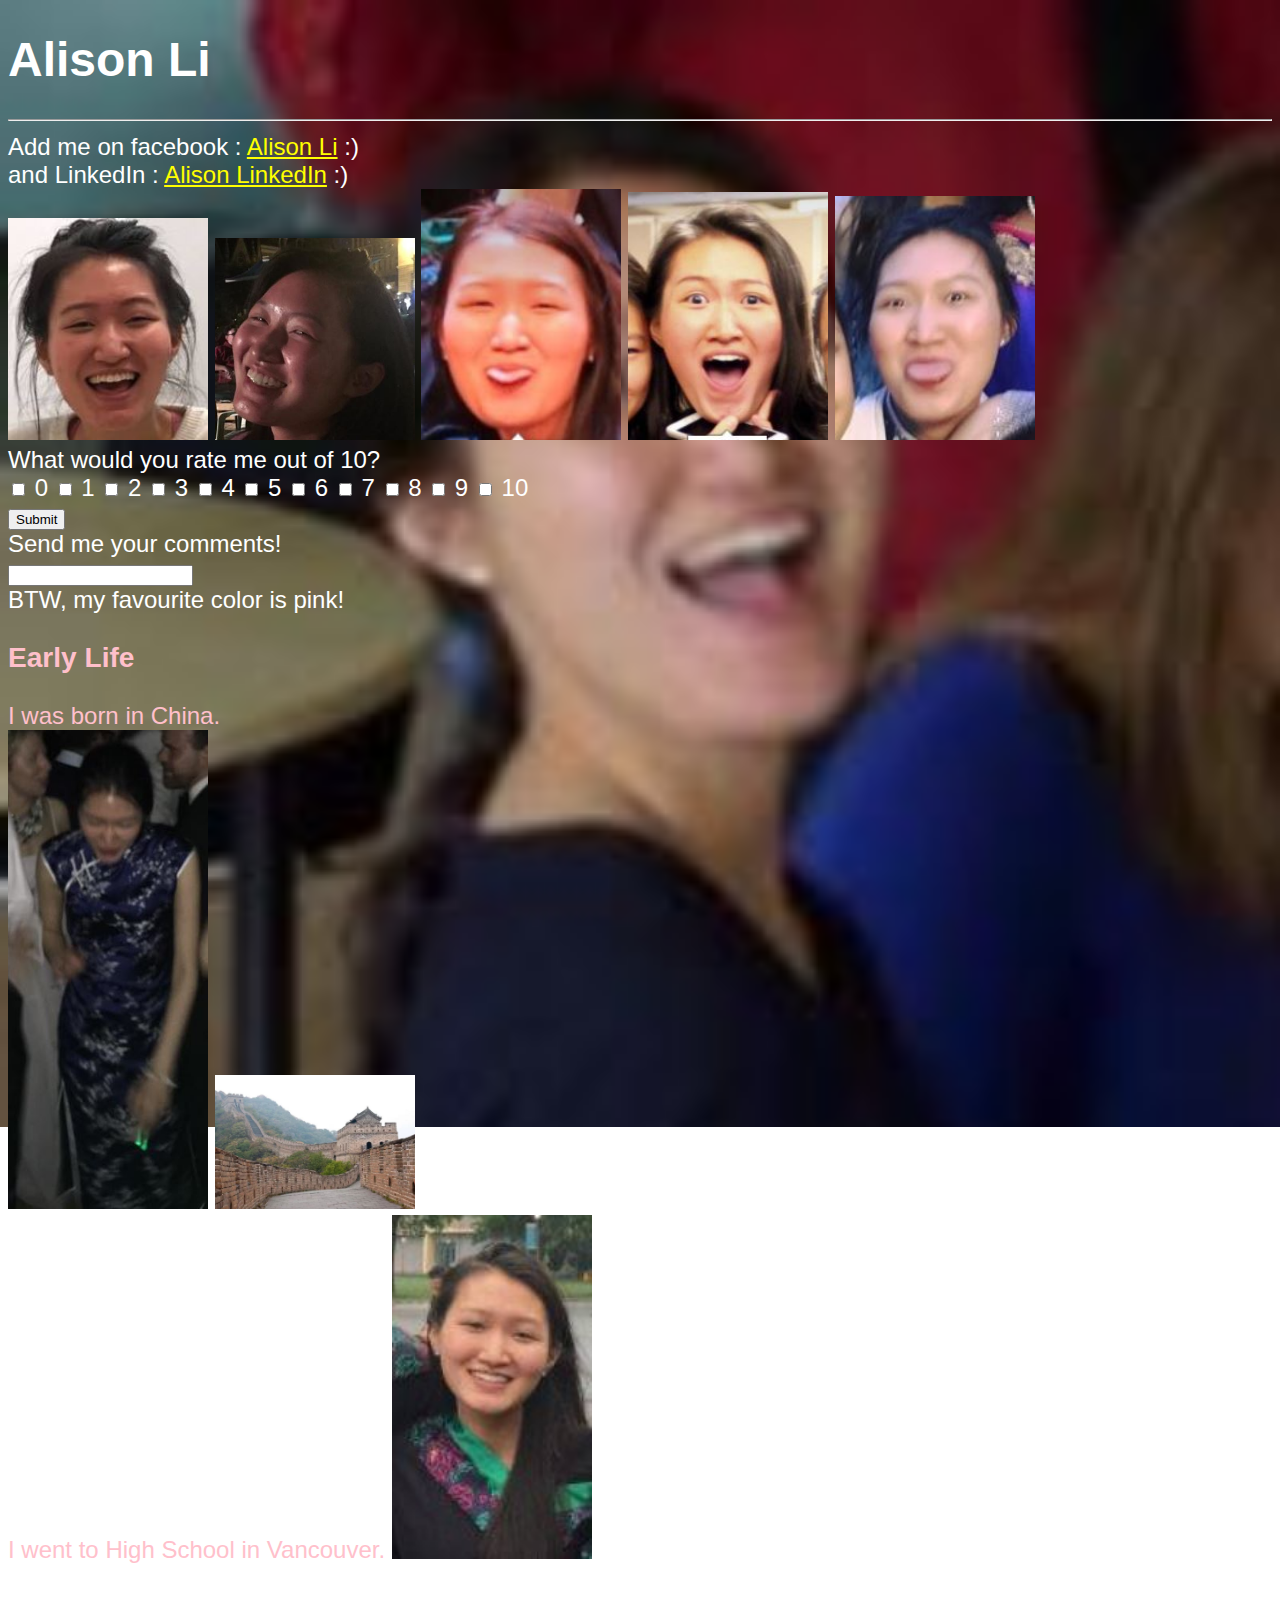
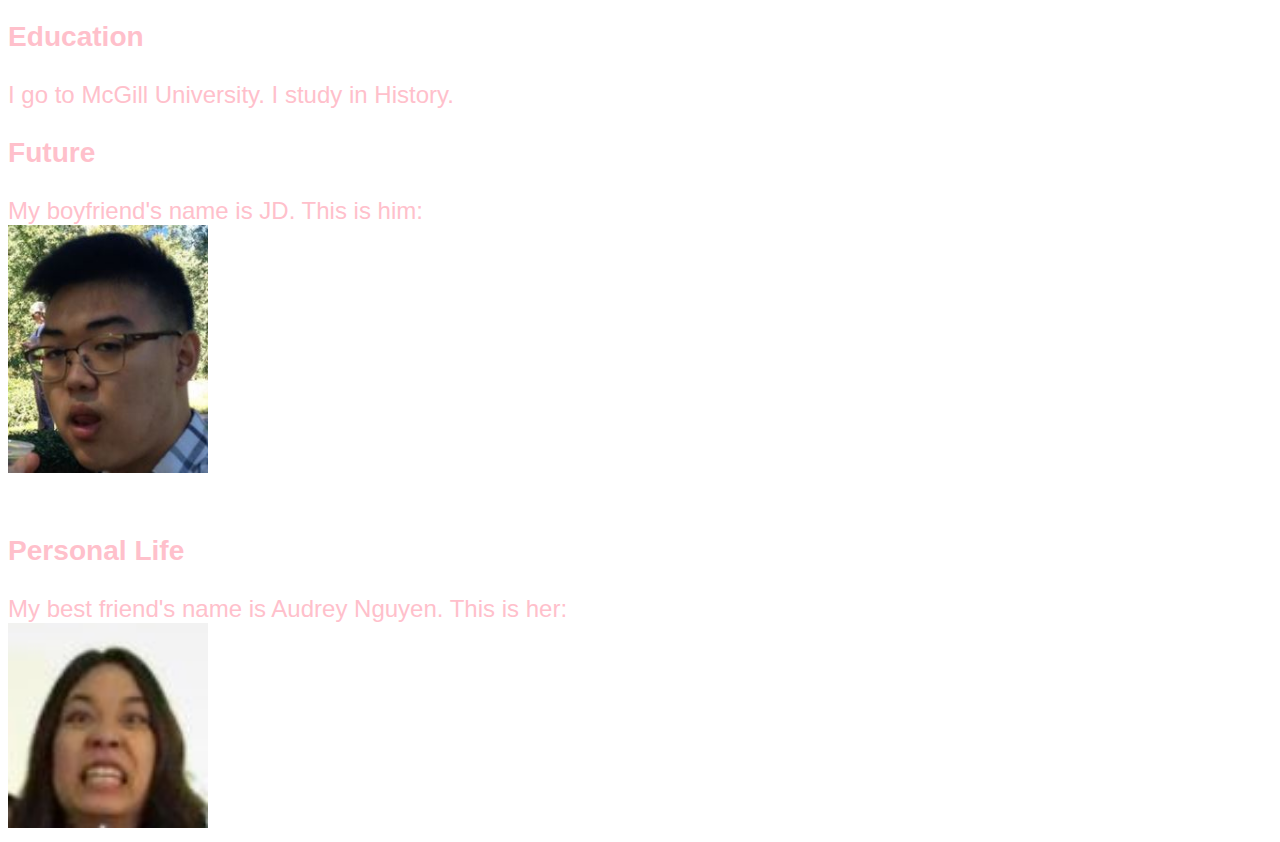
<file: index.html>
<!DOCTYPE html>
<link href="css/main.css" rel="stylesheet">
<html lang = "end">
<head>
	<title> LinkedIn - Alison Li </title>
</head>
<body>
	<h1> Alison Li </h1>
	<hr>
	Add me on facebook : <a href="https://www.facebook.com/alisonliii">Alison Li</a> :) <br>
	and LinkedIn : <a href="https://www.linkedin.com/in/alison-li-682561138/">Alison LinkedIn</a> :) <br>
	<img class="pic" src="img/pic.JPG" />
	<img class="pic" src="img/pic2.JPG" />
	<img class="pic" src="img/pic3.JPG" />
	<img class="pic" src="img/pic5.JPG" />
	<img class="pic" src="img/pic6.JPG" />
	<br>
	What would you rate me out of 10?<br>
	<input type="checkbox"> 0
	<input type="checkbox"> 1
	<input type="checkbox"> 2
	<input type="checkbox"> 3
	<input type="checkbox"> 4
	<input type="checkbox"> 5
	<input type="checkbox"> 6
	<input type="checkbox"> 7
	<input type="checkbox"> 8
	<input type="checkbox"> 9
	<input type="checkbox"> 10 <br>
	<input type="button" value="Submit"><br>

	Send me your comments!<br>
	<input type="text"><br>
	BTW, my favourite color is pink!
	<br>
	<section>
		<h3> Early Life </h3>
		I was born in China. <br>
		<img class="pic" src="img/pic7.JPG" />

		<img class="pic" src="img/china.JPG" /><br>
		I went to High School in Vancouver.
		<img class="pic" src="img/pic4.JPG" />
	</section>
	<br>
	<section>
		<h3> Education </h3>
		I go to McGill University. I study in History.
		<h3> Future </h3>
		My boyfriend's name is JD. This is him: <br>
		<img class="pic" src="img/jd.JPG" />
	</section>
	<br>
	<section>
		<h3> Personal Life </h3>
		My best friend's name is Audrey Nguyen. This is her: <br>
		<img class="pic" src="img/aud.JPG" />
	</section>
</body>
</html>
</file>
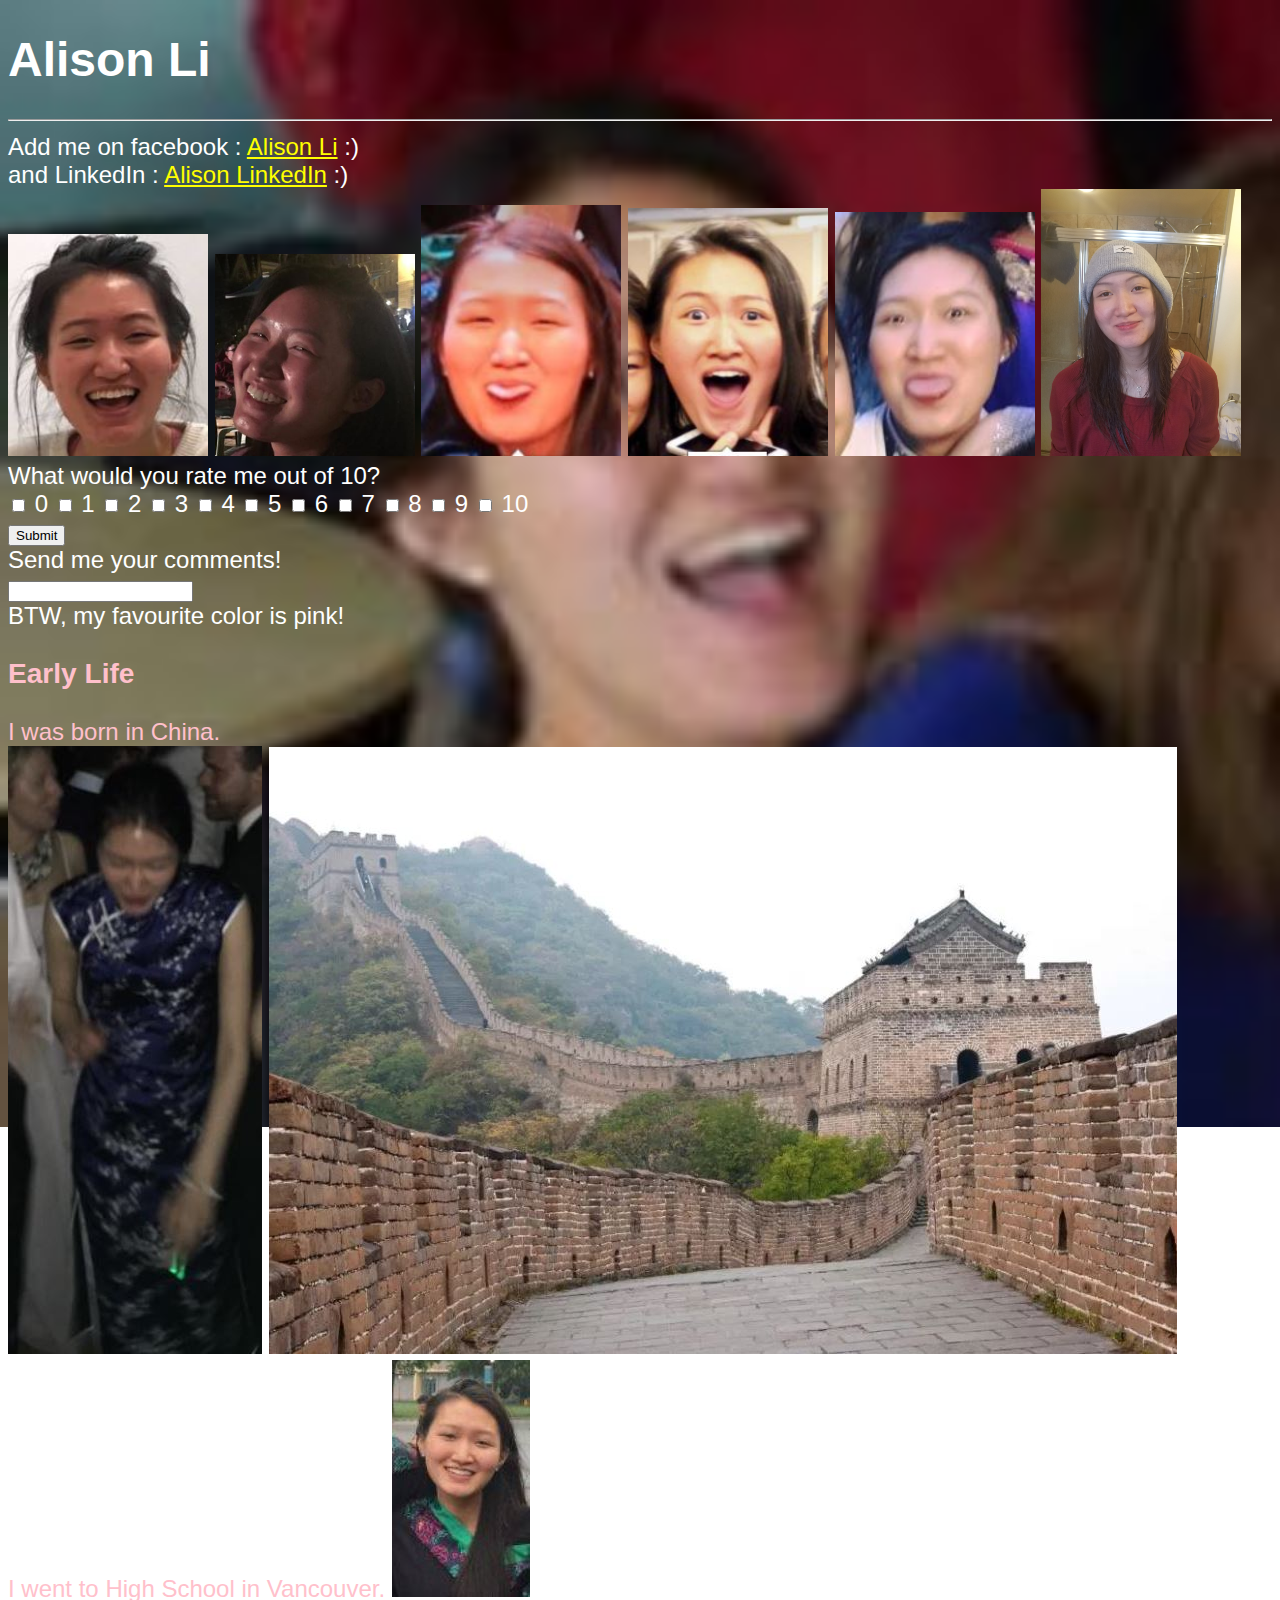
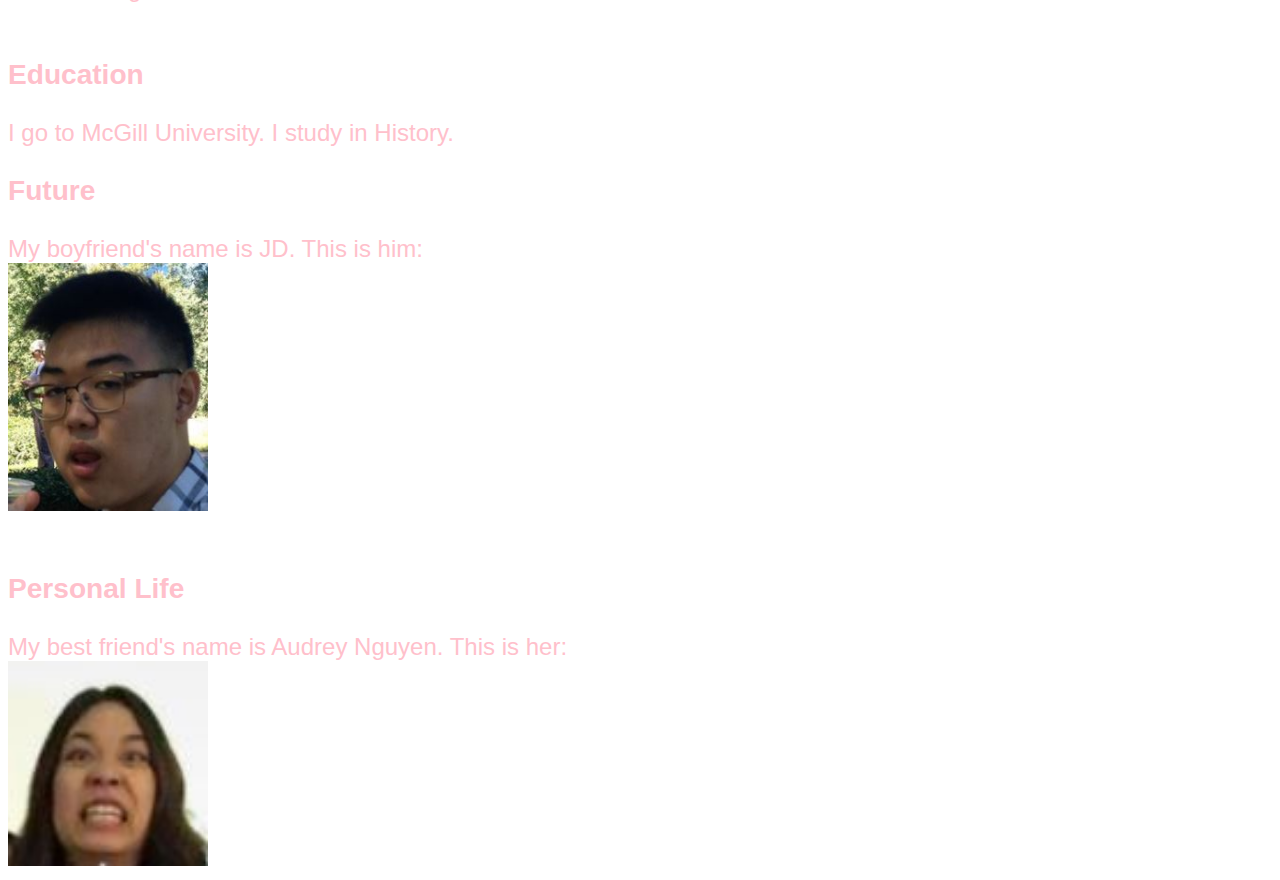
<file: Alison.html>
<!DOCTYPE html>
<link href="css/main.css" rel="stylesheet">
<html lang = "end">
<head>
	<title> LinkedIn - Alison Li </title>
</head>
<body>
	<h1> Alison Li </h1>
	<hr>
	Add me on facebook : <a href="https://www.facebook.com/alisonliii">Alison Li</a> :) <br>
	and LinkedIn : <a href="https://www.linkedin.com/in/alison-li-682561138/">Alison LinkedIn</a> :) <br>
	<img class="pic" src="img/pic.JPG" />
	<img class="pic" src="img/pic2.JPG" />
	<img class="pic" src="img/pic3.JPG" />
	<img class="pic" src="img/pic5.JPG" />
	<img class="pic" src="img/pic6.JPG" />
	<img class="pic" src="img/pic8.jpg" />
	<br>
	What would you rate me out of 10?<br>
	<input type="checkbox"> 0
	<input type="checkbox"> 1
	<input type="checkbox"> 2
	<input type="checkbox"> 3
	<input type="checkbox"> 4
	<input type="checkbox"> 5
	<input type="checkbox"> 6
	<input type="checkbox"> 7
	<input type="checkbox"> 8
	<input type="checkbox"> 9
	<input type="checkbox"> 10 <br>
	<input type="button" value="Submit"><br>

	Send me your comments!<br>
	<input type="text"><br>
	BTW, my favourite color is pink!
	<br>
	<section>
		<h3> Early Life </h3>
		I was born in China. <br>
		<img src="img/pic7.JPG" />

		<img src="img/china.JPG" /><br>
		I went to High School in Vancouver.
		<img src="img/pic4.JPG" />
	</section>
	<br>
	<section>
		<h3> Education </h3>
		I go to McGill University. I study in History.
		<h3> Future </h3>
		My boyfriend's name is JD. This is him: <br>
		<img class="pic" src="img/jd.JPG" />
	</section>
	<br>
	<section>
		<h3> Personal Life </h3>
		My best friend's name is Audrey Nguyen. This is her: <br>
		<img class="pic" src="img/aud.JPG" />
	</section>
</body>
</html>
</file>
<file: css/main.css>
section {
	color: pink;
	
}
img.pic{
	width: 200px;
}
body{
	font-size: 24px;
	color: white;
	font-family: "Comic Sans MS", cursive, sans-serif;
	background-image: url(../img/back.JPG);
	background-repeat: no-repeat;
	background-size: 100%;
	background-attachment: fixed;

}
a{
	color: yellow;
}
</file>
